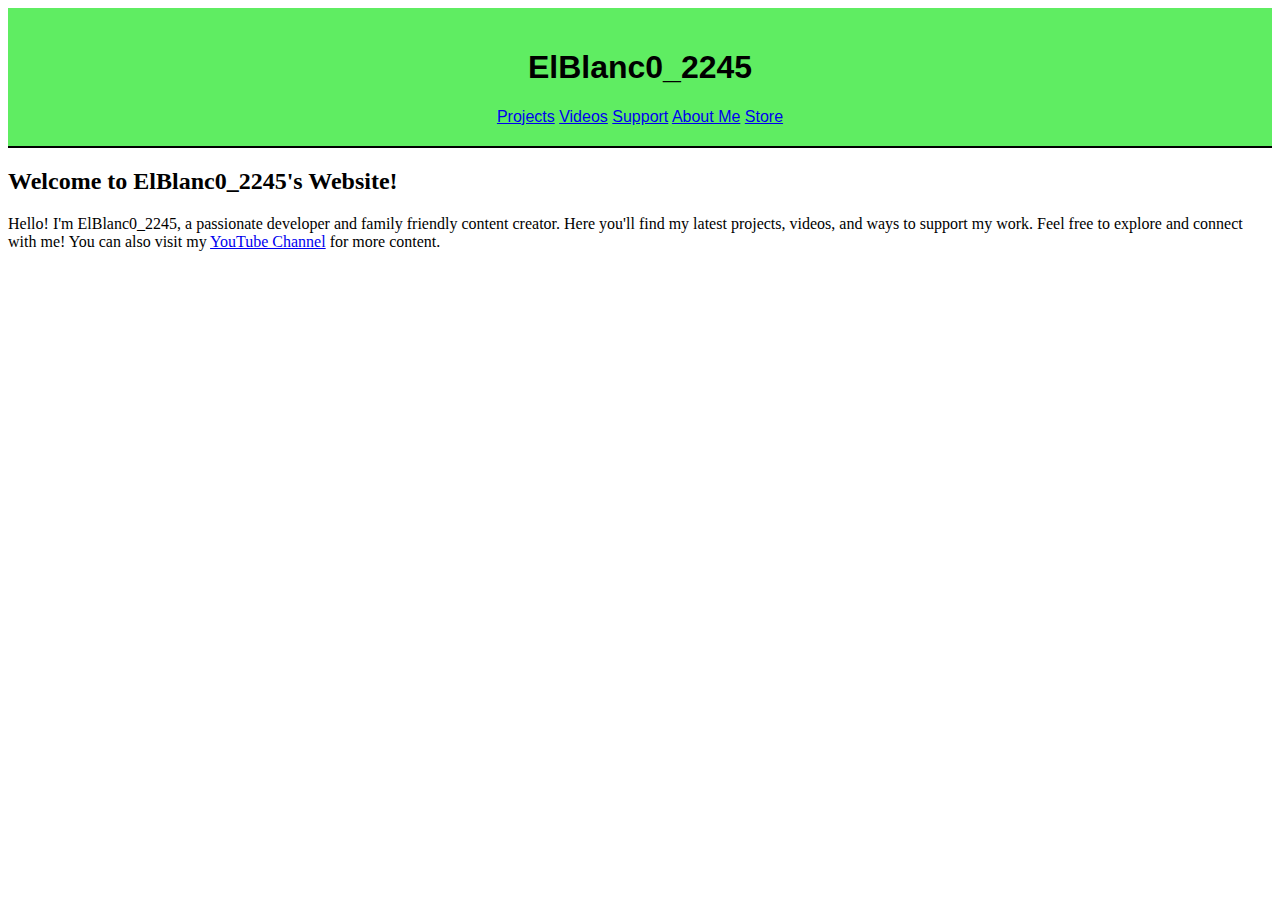
<file: elblanco2245/index.html>
<!DOCTYPE html>
<html lang="en">

<head>
    <meta charset="UTF-8">
    <meta name="viewport" content="width=device-width, initial-scale=1.0">
    <title>El Blanco 2245</title>
    <link rel="stylesheet" href="styles.css">

<body>
    <header>
        <h1>
            ElBlanc0_2245
        </h1>
        <nav>
            <a href="projects/projects.html">Projects</a>
            <a href="videos.html">Videos</a>
            <a href="support.html">Support</a>
            <a href="about.html">About Me</a>
            <a href="store.html">Store</a>
        </nav>
    </header>
    <main>
        <H2>
            Welcome to ElBlanc0_2245's Website!
        </H2>
        <p>
            Hello! I'm ElBlanc0_2245, a passionate developer and family friendly content creator. Here you'll find my
            latest projects, videos, and ways to support my work. Feel free to explore and connect with me!
            You can also visit my <a href="https://www.youtube.com/@ElBlanc0_2245">YouTube Channel</a> for more content.
        </p>
    </main>
</body>

</html>
</file>
<file: elblanco2245/styles.css>
header {
    background-color: #5FED62;
    padding: 20px;
    text-align: center;
    color: black;
    font-family: 'Arial', sans-serif;
    border-bottom: black 2px solid;
}
</file>
